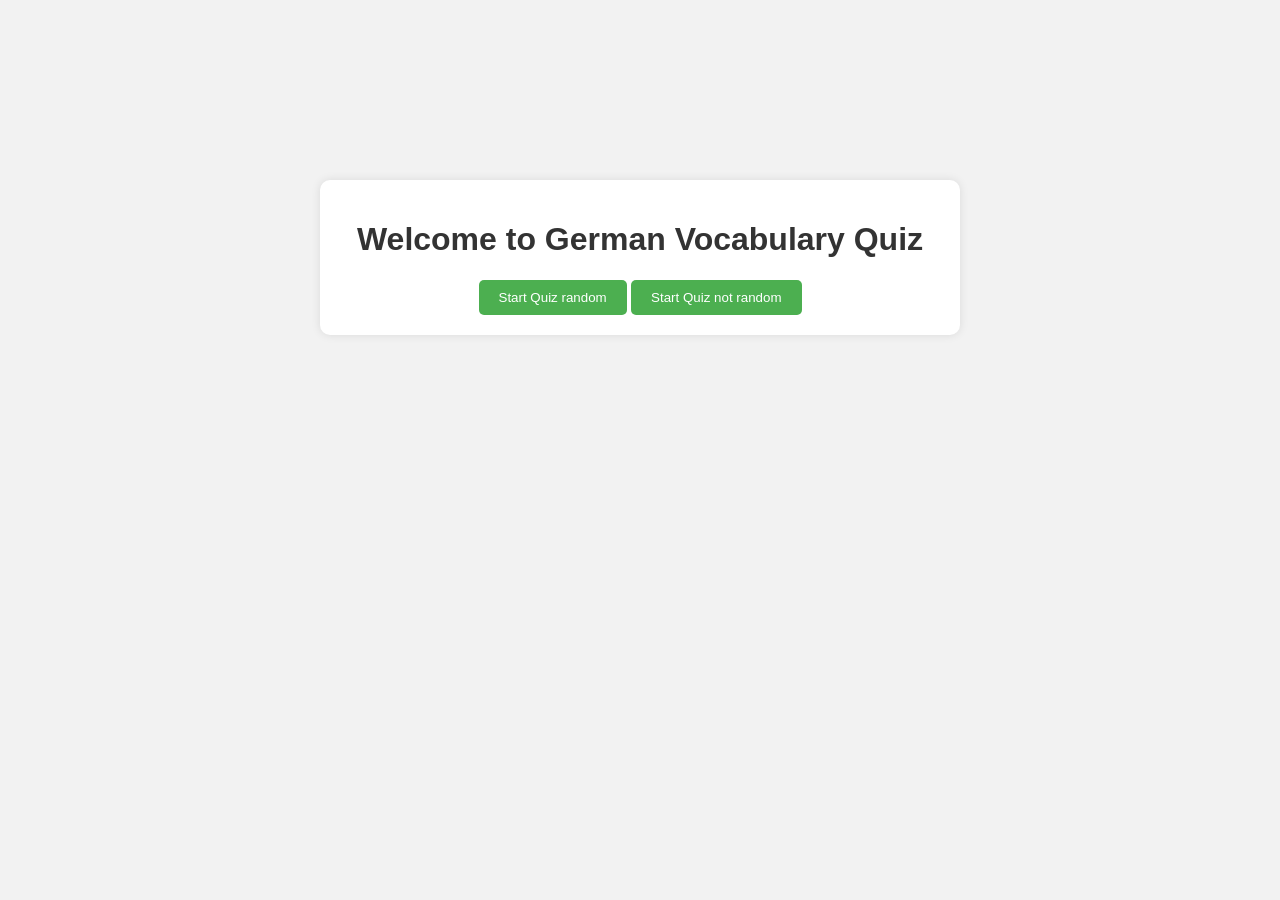
<file: index.html>
<!DOCTYPE html>
<html lang="en">
<head>
    <meta charset="UTF-8">
    <meta name="viewport" content="width=device-width, initial-scale=1.0">
    <title>German Vocabulary Quiz</title>
    <link rel="stylesheet" href="style.css">
</head>
<body>
    <div id="startPage" class="container">
        <h1>Welcome to German Vocabulary Quiz</h1>
        <button onclick="startQuiz()">Start Quiz random</button>
        <button onclick="startQuiznormal()">Start Quiz not random</button>
    </div>
    <div id="quizPage" class="container hidden">
        <h1>German Vocabulary Quiz</h1>
        <div id="question" class="question-container"></div>
        <div id="customPopup" class="popup">
            <span class="popup-content" id="popupMessage"></span>
            <button class="close-btn" onclick="closePopup()">Cerrar</button>
        </div>
        <div id="good"></div>
        <div id="bad"></div>
        <div id="total"></div>
    </div>
    <script src="logic.js"></script>
</body>
</html>
</file>
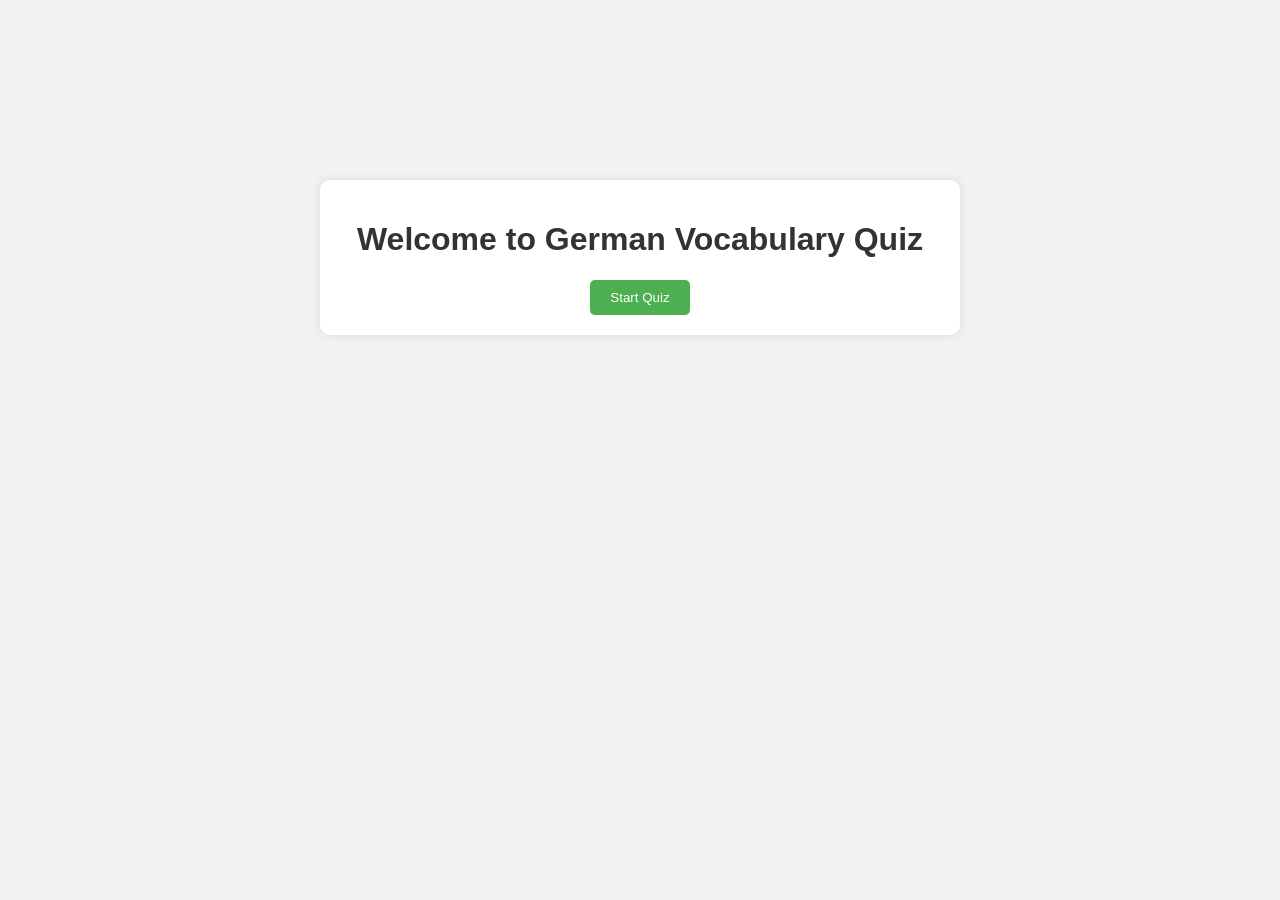
<file: germantraining.html>
<!DOCTYPE html>
<html lang="en">
<head>
    <meta charset="UTF-8">
    <meta name="viewport" content="width=device-width, initial-scale=1.0">
    <title>German Vocabulary Quiz</title>
    <link rel="stylesheet" href="style.css">
</head>
<body>
    <div id="startPage" class="container">
        <h1>Welcome to German Vocabulary Quiz</h1>
        <button onclick="startQuiz()">Start Quiz</button>
    </div>
    <div id="quizPage" class="container hidden">
        <h1>German Vocabulary Quiz</h1>
        <div id="question" class="question-container"></div>
        <div id="customPopup" class="popup">
            <span class="popup-content" id="popupMessage"></span>
            <button class="close-btn" onclick="closePopup()">Cerrar</button>
        </div>
        <div id="good"></div>
        <div id="bad"></div>
        <div id="total"></div>
    </div>
    <script src="logic.js"></script>
</body>
</html>
</file>
<file: style.css>
body {
    font-family: Arial, sans-serif;
    background-color: #f2f2f2;
    margin: 0;
    padding: 0;
}

.container {
    max-width: 600px;
    margin: 20px auto;
    background-color: #fff;
    padding: 20px;
    border-radius: 10px;
    box-shadow: 0 0 10px rgba(0, 0, 0, 0.1);
}

h1 {
    text-align: center;
    color: #333;
}

.question-container {
    text-align: center;
    margin-top: 20px;
}

input[type="text"] {
    padding: 10px;
    margin-bottom: 10px;
    width: calc(50% - 12px);
    border: 1px solid #ccc;
    border-radius: 5px;
}

button {
    padding: 10px 20px;
    background-color: #4CAF50;
    color: white;
    border: none;
    border-radius: 5px;
    cursor: pointer;
    transition: background-color 0.3s;
}

button:hover {
    background-color: #45a049;
}

.alert {
    padding: 15px;
    margin-top: 10px;
    border-radius: 5px;
}

.alert-success {
    background-color: #dff0d8;
    border: 1px solid #d0e9c6;
    color: #3c763d;
}

.alert-error {
    background-color: #f2dede;
    border: 1px solid #ebccd1;
    color: #a94442;
}

/* Add this style for the popup */
.popup {
    display: none;
    position: fixed;
    top: 50%;
    left: 50%;
    transform: translate(-50%, -50%);
    background-color: #fff;
    border: 1px solid #ccc;
    border-radius: 5px;
    padding: 20px;
    box-shadow: 0 0 10px rgba(0, 0, 0, 0.3);
}

.popup-content {
    display: block;
    text-align: center;
}

.close-btn {
    display: block;
    margin-top: 20px;
    padding: 10px 20px;
    background-color: #4CAF50;
    color: white;
    border: none;
    border-radius: 5px;
    cursor: pointer;
    transition: background-color 0.3s;
}

.close-btn:hover {
    background-color: #45a049;
}

/* Add this style for the hidden class */
.hidden {
    display: none;
}

/* Add this style to center the start button */
#startPage {
    text-align: center;
    margin-top: 20vh;
}

/* Add this style to center the total notes counter */
#totalNotes {
    text-align: center;
    margin-top: 20px;
}
</file>
